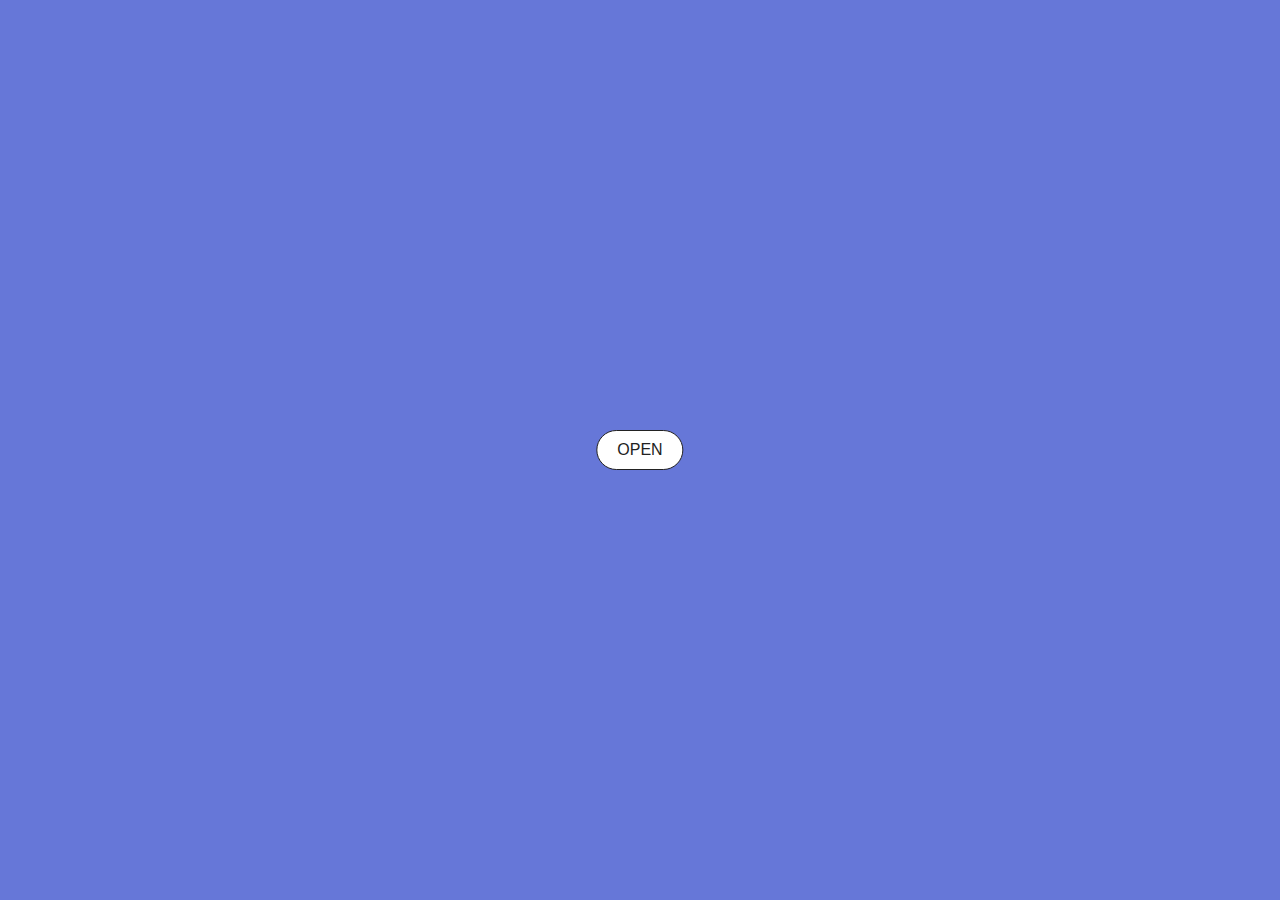
<file: index.html>
<!DOCTYPE html>
<html>
<head>
  <title> Success</title>
  <link rel="stylesheet" href="style.css">
</head>
<body>
<body style="background-color: rgb(102, 119, 216)">
  <div class="center">
    <button id="open-popup">OPEN</button>
  </div>
  <div class="popup">
    
      <div class="icon">
        <div class="box">
          <i class="fa fa-check"></i>
        </div>
      
    </div>
    <div class="body">
      <h1>Success</h1>
      <div class="success-message">
        <svg viewBox="0 0 76 76" class="success-message__icon icon-checkmark">
            <circle cx="38" cy="38" r="36"/>
            <path fill="none" stroke="#FFFFFF" stroke-width="5" stroke-linecap="round" stroke-linejoin="round" stroke-miterlimit="10" d="M17.7,40.9l10.9,10.9l28.7-28.7"/>
        </svg>
      <p>Your message has been successfully delivered. 
      </p>
      <button class="close-btn">&times; Close</button>
    </div>
  </div>
  
<script src="script.js"></script>

</body>
</html>
</file>
<file: style.css>
* {
  margin:0px;
  padding:0px;
  box-sizing:border-box;
}
body {
  font-family:"Raleway",sans-serif;
}
.center {
  position:absolute;
  top:50%;
  left:50%;
  transform:translate(-50%,-50%);
}
.center button {
  padding:10px 20px;
  background:#fff;
  color:#222;
  border:1px solid #222;
  outline:none;
  border-radius:20px;
  font-size:16px;
}
.popup {
  position:absolute;
  top:-150%;
  left:50%;
  transform:translate(-50%,-50%) scale(1.2);
  opacity:0;
  width:450px;
  background:#fff;
  border-radius:5px;
  box-shadow:2px 2px 5px 2px rgba(0,0,0,0.15);
  transition:top 0ms ease-in-out 200ms,
             opacity 200ms ease-in-out 0ms,
             transform 200ms ease-in-out 0ms;
}
.popup.active {
  top:50%;
  opacity:1;
  transform:translate(-50%,-50%) scale(1);
  transition:top 0ms ease-in-out 0ms,
             opacity 200ms ease-in-out 0ms,
             transform 200ms ease-in-out 0ms;
}

.success-message__icon {
  max-width: 75px;
}
.popup .head .icon .box {
  image-rendering: auto;
  display:inline-block;
  width:80px;
  height:80px;
  background:#f5f5f5;
  font-size:40px;
  line-height:80px;
  color:#e9a410;
  border-radius:50%;
}
.popup .body {
  padding:20px;
  text-align:center;
}
.popup .body h1 {
  font-size:25px;
  margin-bottom:10px;
  color:#222;
}
.popup .body p {
  font-size:15px;
  color:#555;
  margin-bottom:20px;
}
.popup .body .close-btn {
  padding:10px 20px;
  border:1px solid #888;
  color:#888;
  background:#fff;
  border-radius:20px;
  font-size:16px;
  cursor:pointer;
  outline:none;
}
</file>
